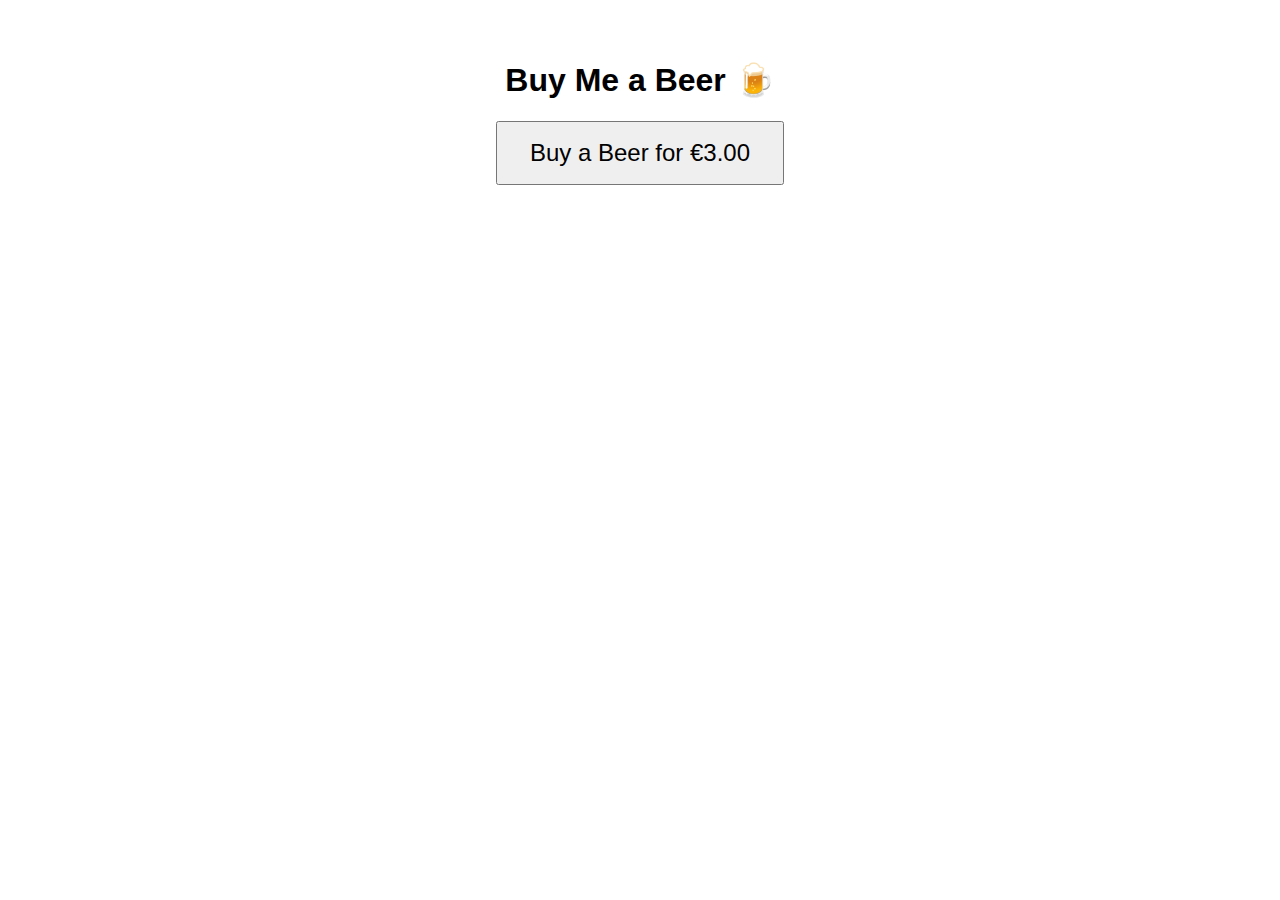
<file: static/index.html>
<!DOCTYPE html>
<html lang="en">
<head>
  <meta charset="UTF-8" />
  <title>Buy Me a Beer</title>
  <script>
    async function buyBeer() {
      document.getElementById("status").textContent = "Redirecting to payment…";
      // Call your backend to get a Stripe checkout URL
      const resp = await fetch("/create-checkout-session/", {
        method: "POST",
        headers: { "Content-Type": "application/json" },
        body: JSON.stringify({
          donor_name: null,
          email:      null,
          amount:     3.00,
          message:    "Cheers!"
        })
      });
      const { url } = await resp.json();
      window.location = url;  // Redirect to Stripe checkout
    }
  </script>
  <style>
    body { font-family: sans-serif; text-align: center; padding: 2rem; }
    #buy { font-size: 1.5rem; padding: 1rem 2rem; }
    #status { margin-top: 1rem; color: #555; }
  </style>
</head>
<body>
  <h1>Buy Me a Beer 🍺</h1>
  <button id="buy" onclick="buyBeer()">Buy a Beer for €3.00</button>
  <div id="status"></div>
</body>
</html>
</file>
